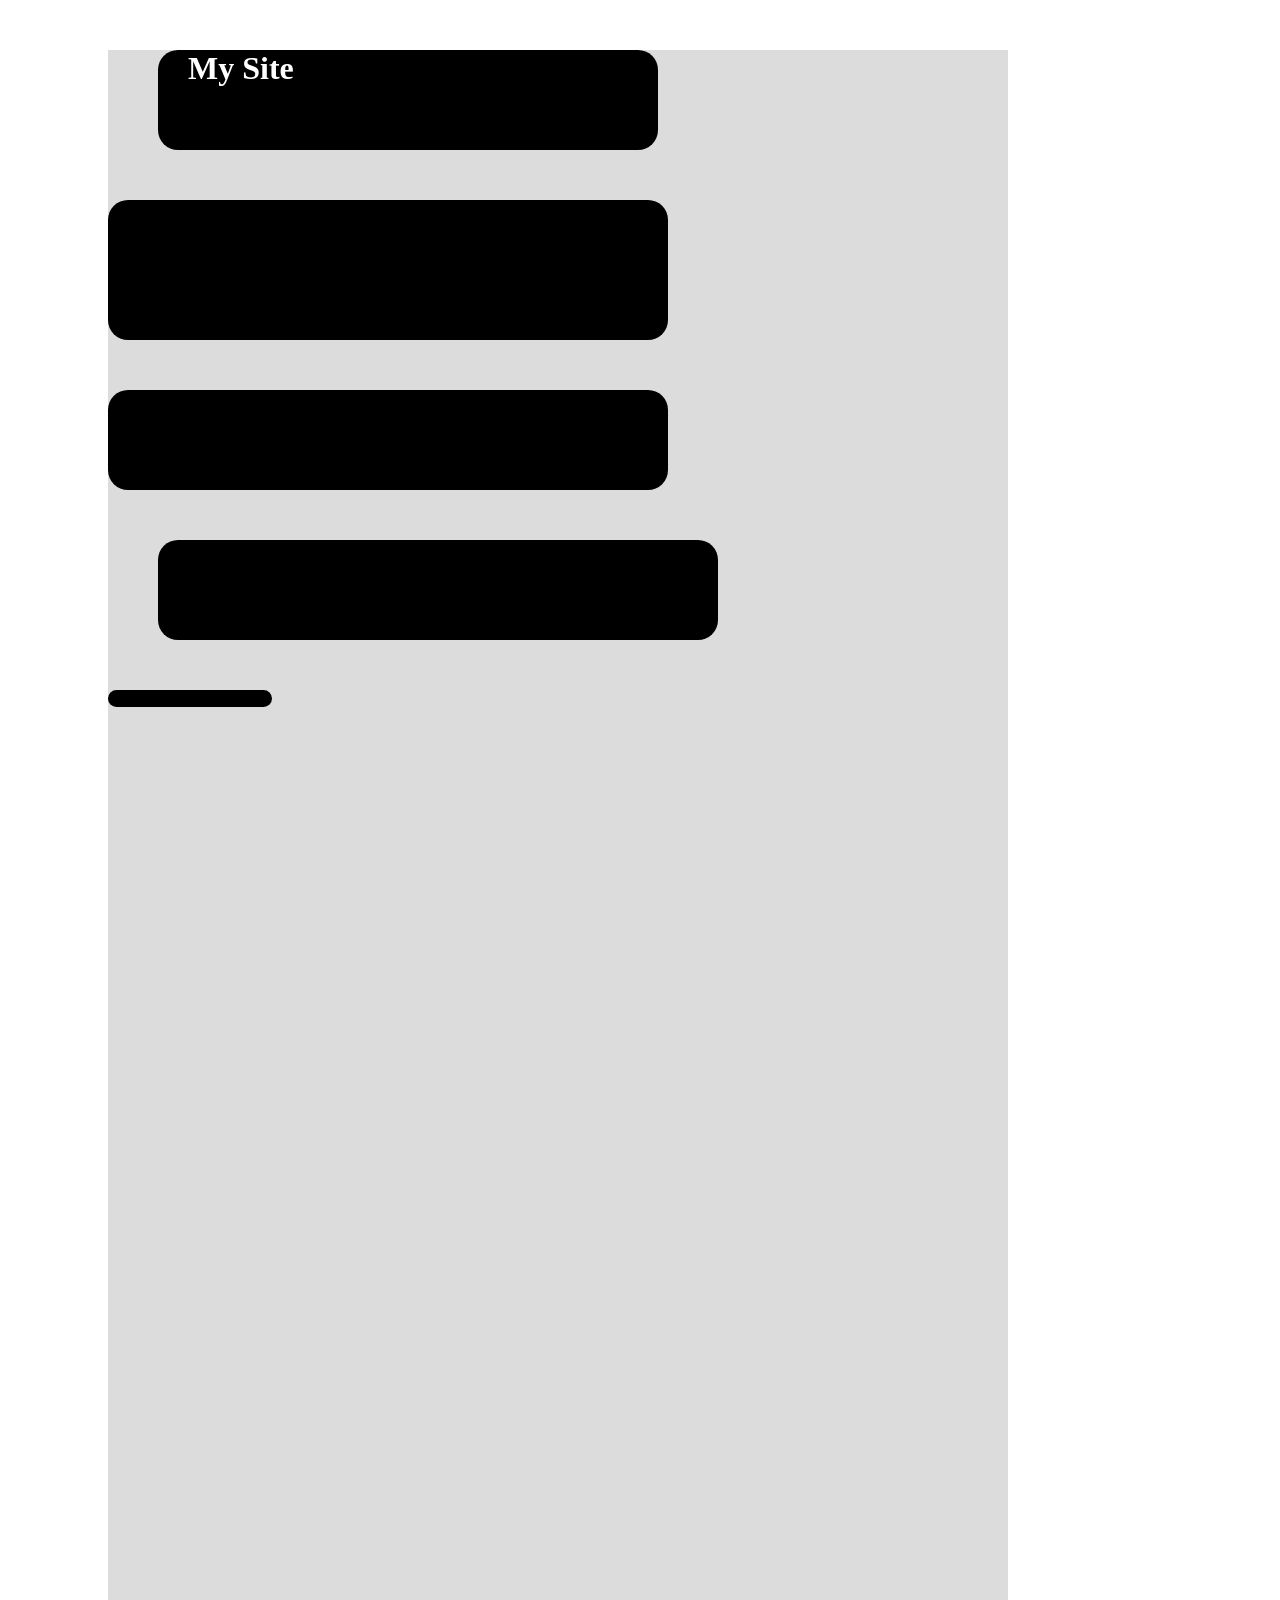
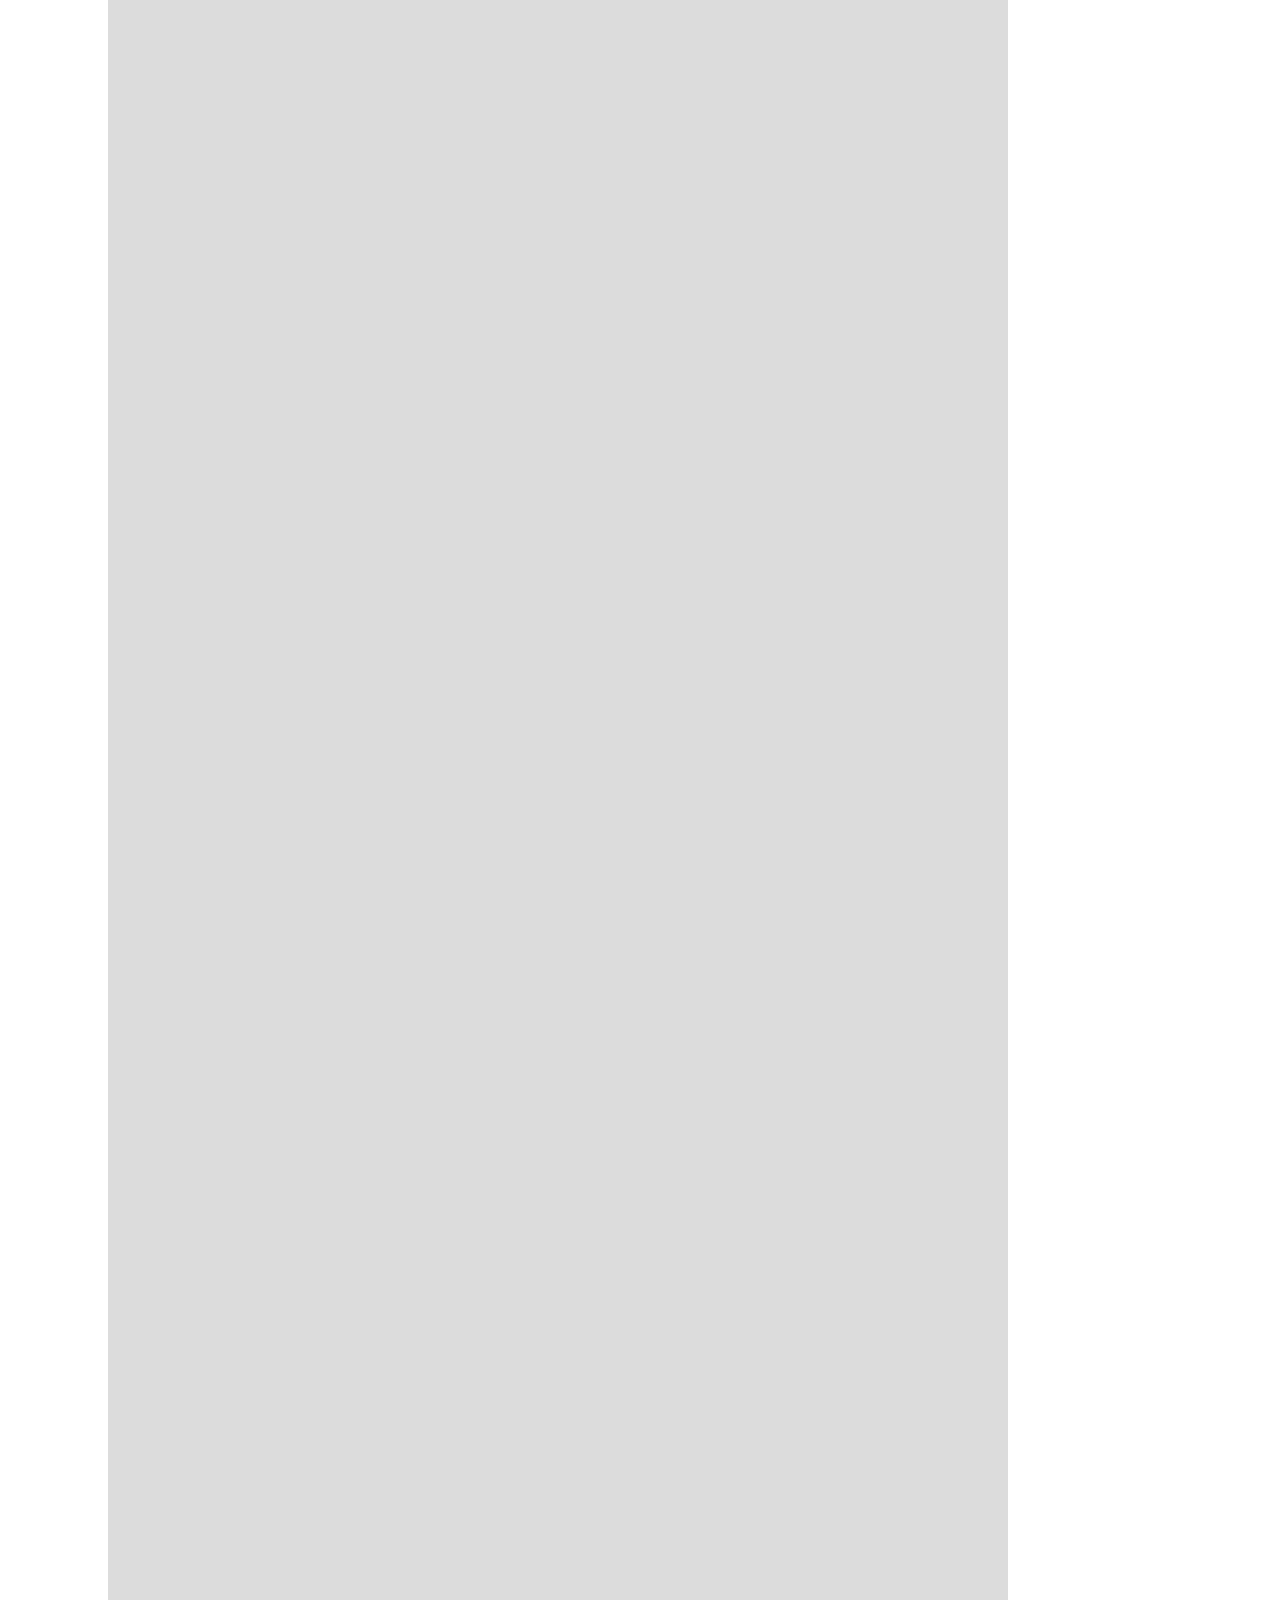
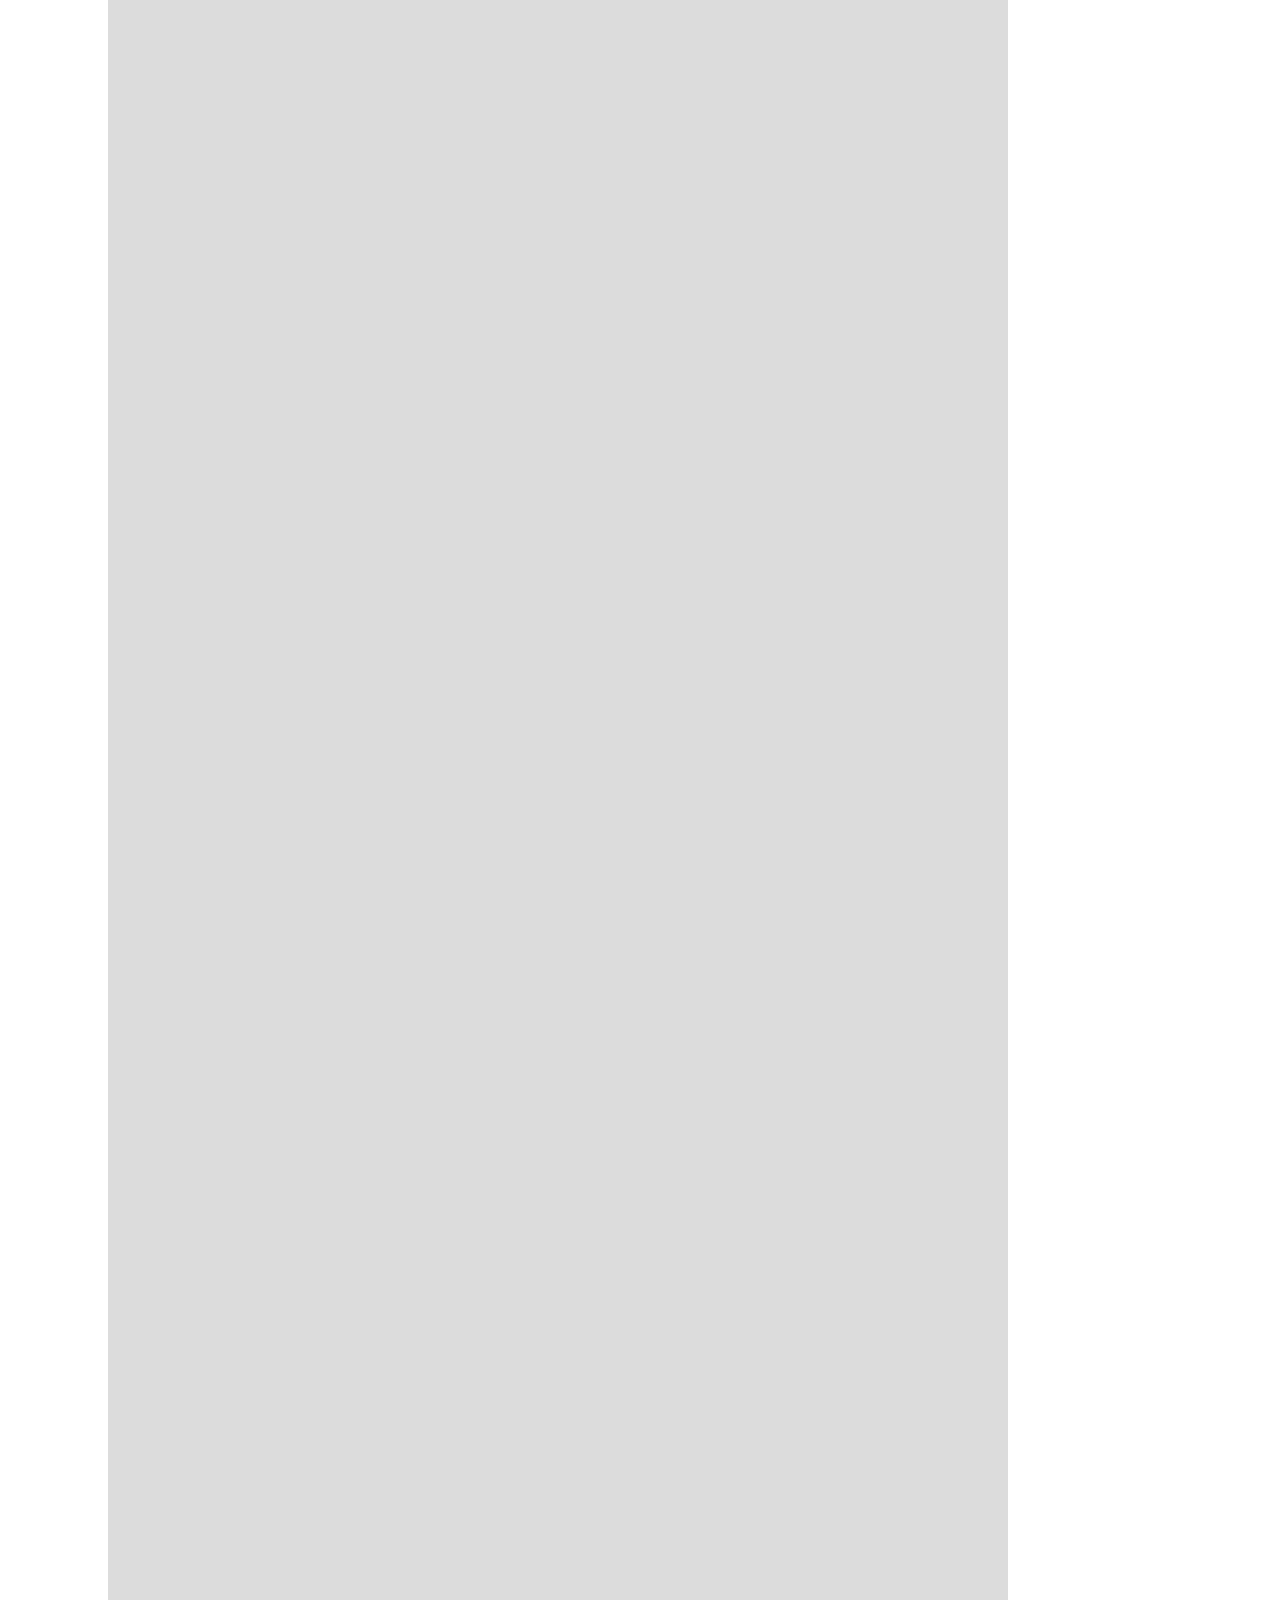
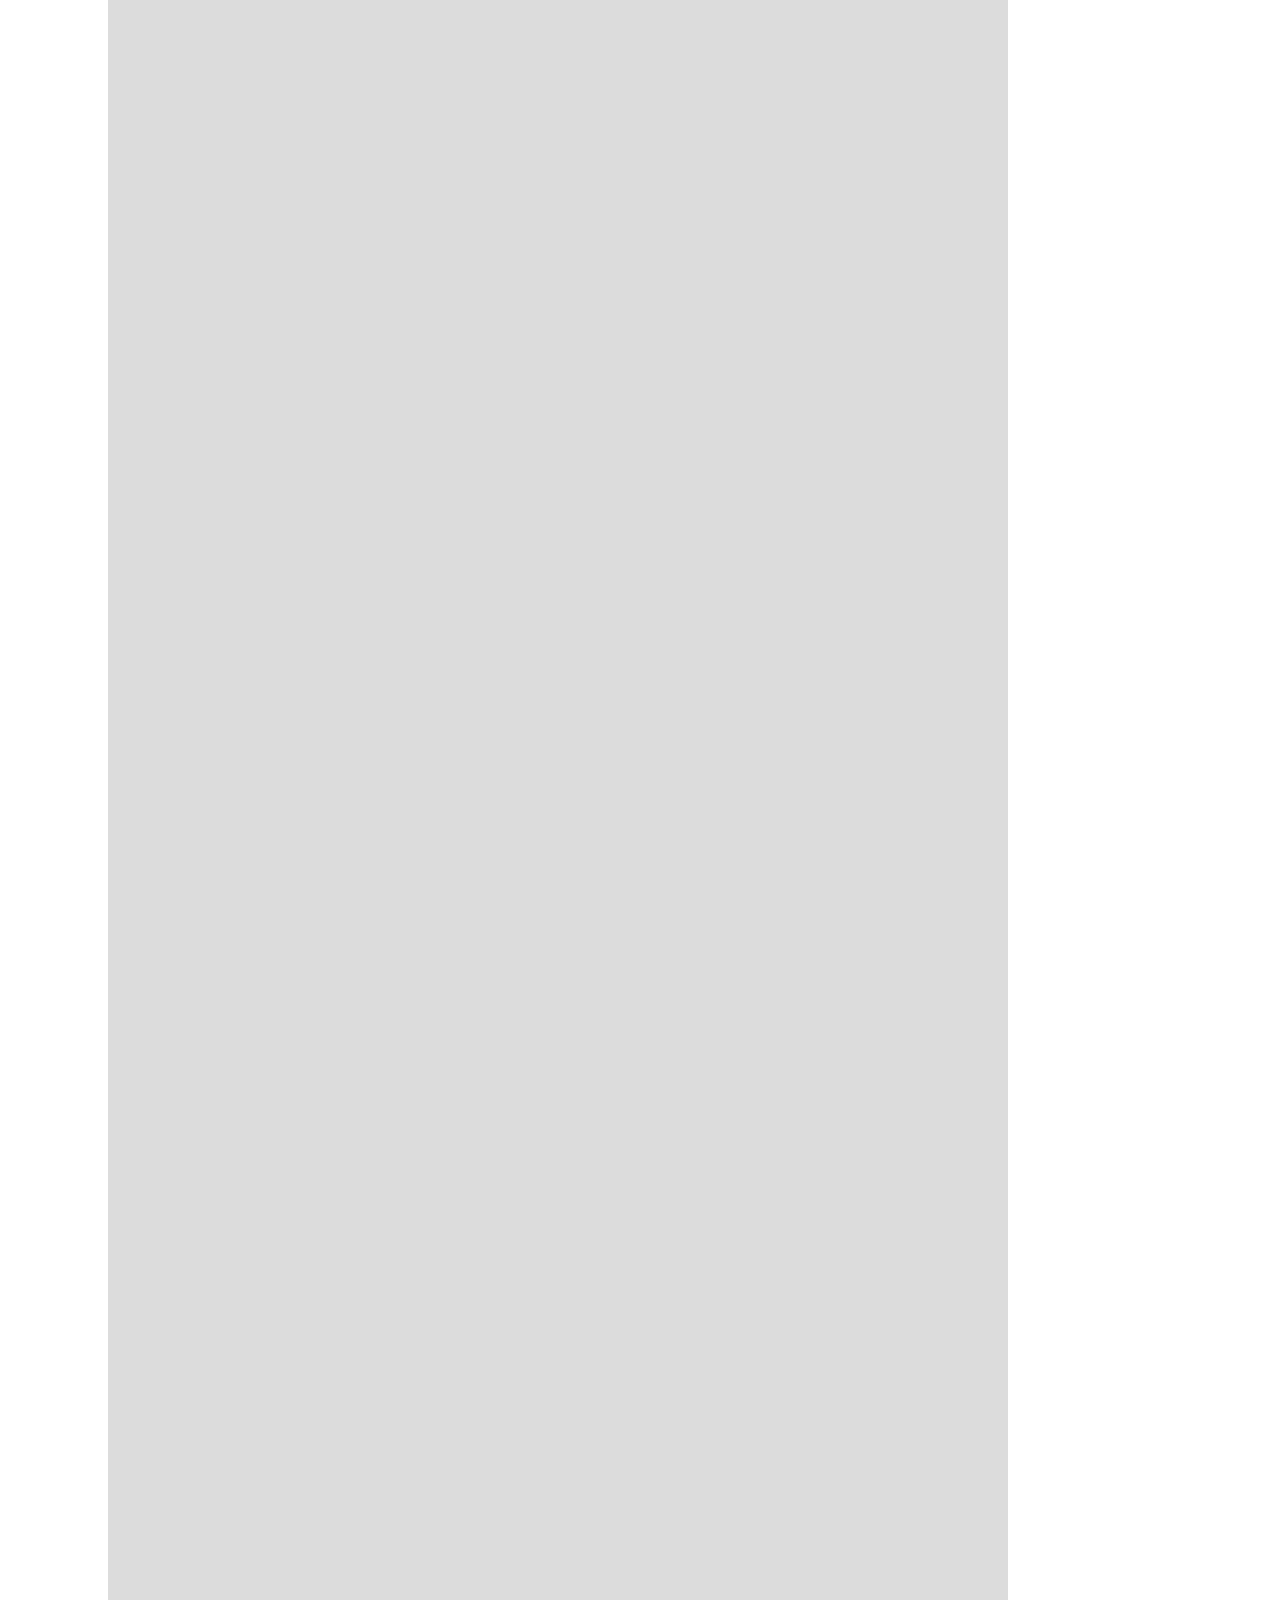
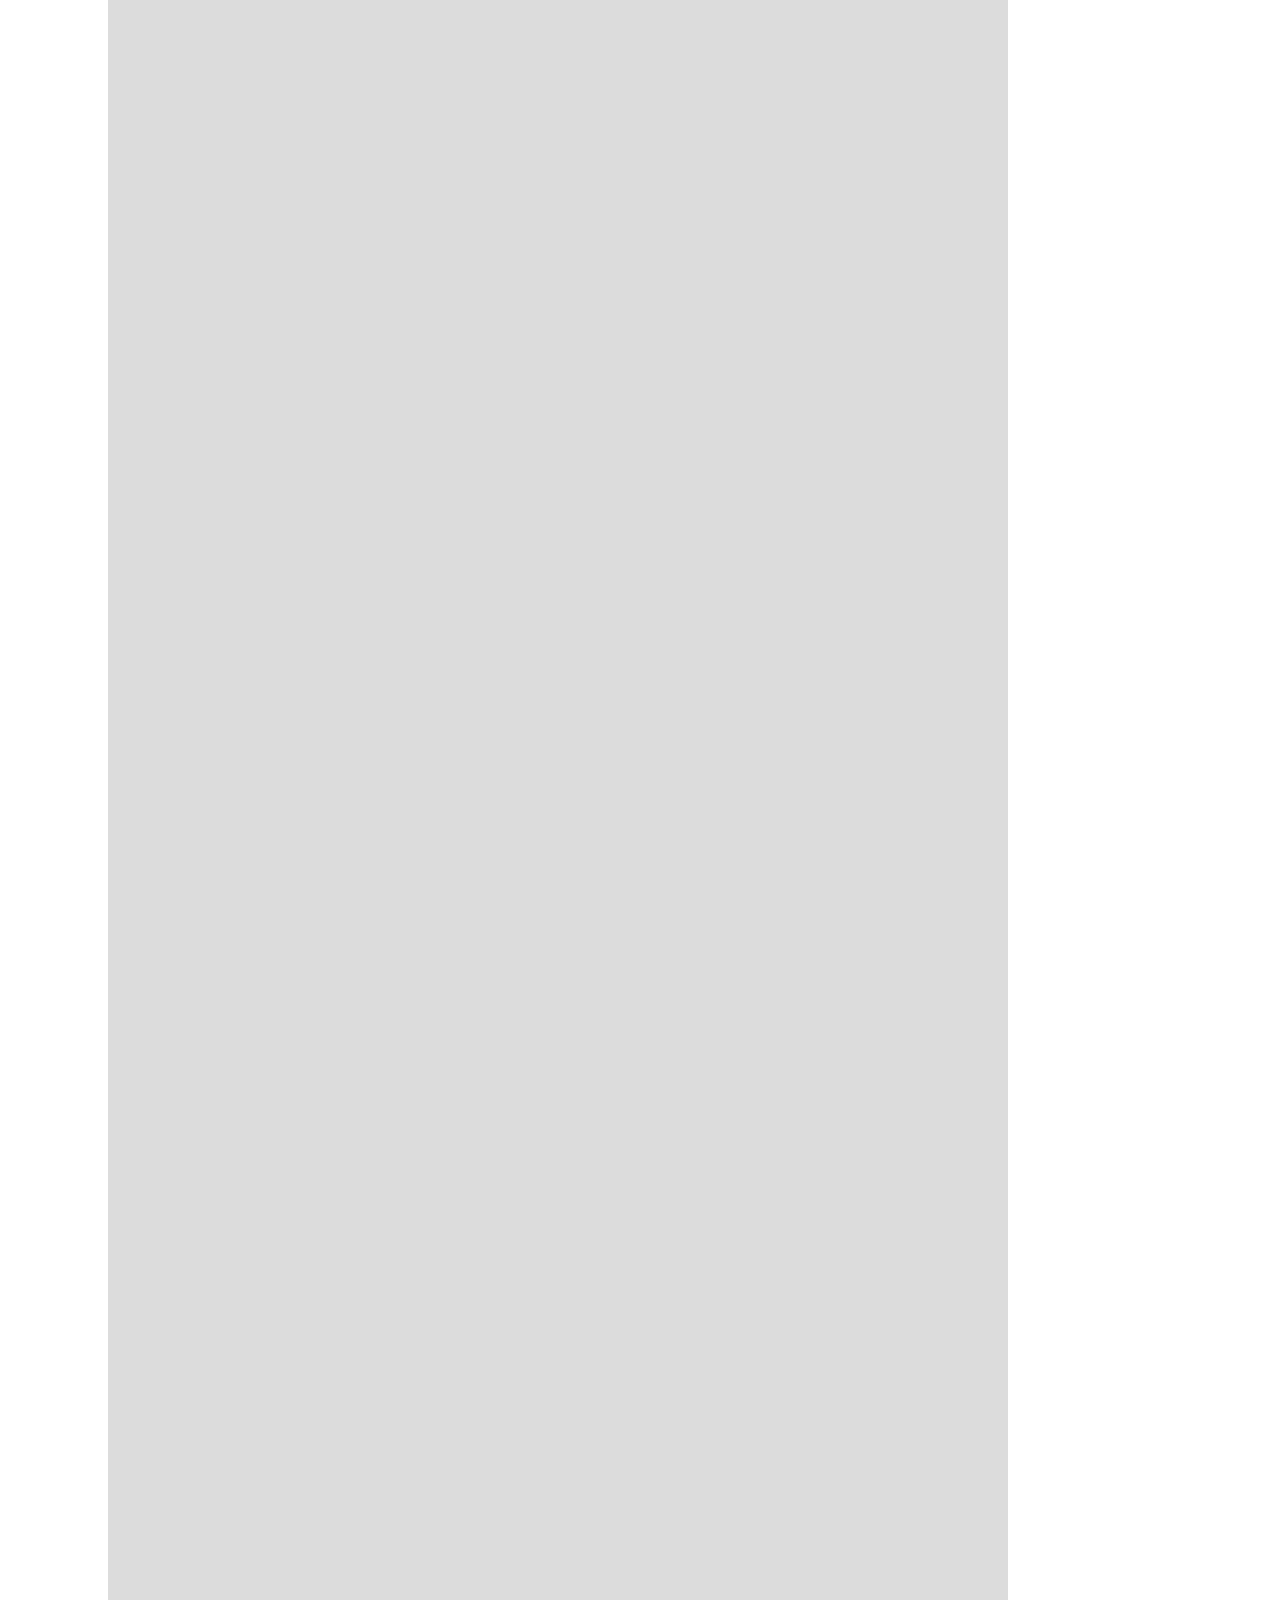
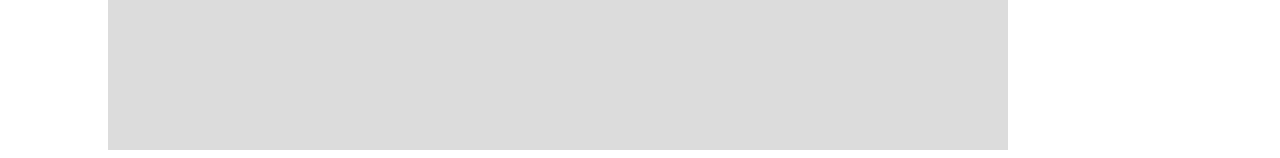
<file: day-eleven/index.html>
<!DOCTYPE html>
<html lang="en">
<head>
    <meta charset="UTF-8">
    <meta name="viewport" content="width=device-width, initial-scale=1.0">
    <title>Simple Margin Demo</title>
    <link rel="stylesheet" href="assets/css/style.css">
</head>
<body>
   <div class="container">
        <div class="box four">
            <h1>My Site</h1>
        </div>
        <div class="box three">box three</div>
        <div class="box two"></div>
        <div class="box one"></div>
        <span class="box inline-demo">Inline Container</span>
        
   </div>
</body>
</html>
</file>
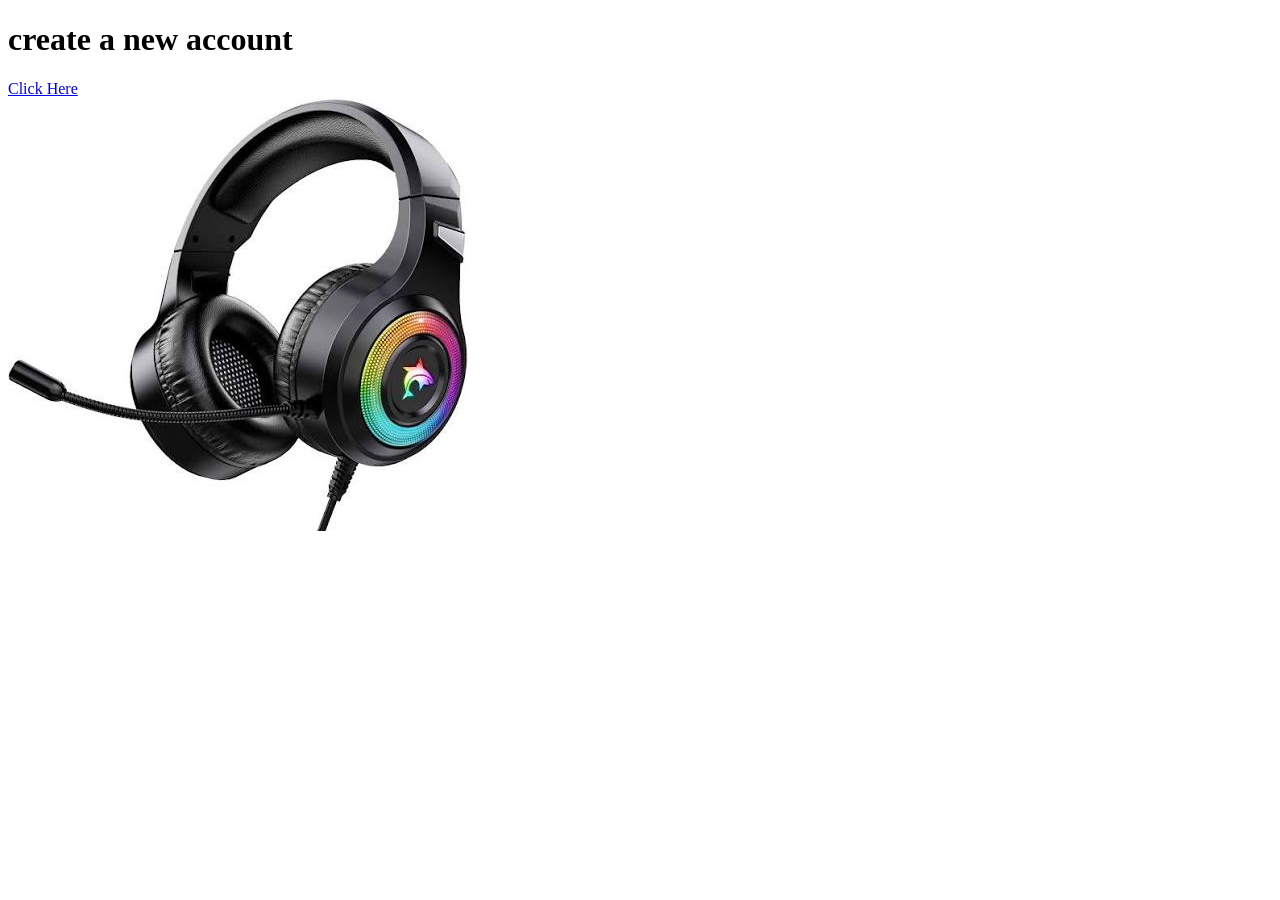
<file: day-eleven/account.html>
<!DOCTYPE html>
<html lang="en">
<head>
    <meta charset="UTF-8">
    <meta name="viewport" content="width=device-width, initial-scale=1.0">
    <title>Document</title><link rel="stylesheet" href="assets/css/about-style.css">
</head>
<body>
    <h1>
        create a new account
    </h1><a href="contact.html">Click Here</a>
    <div class="img"><ins><img src="assets/image/headset.102.jpg" alt=""></ins></div>
</body>
</html>
</file>
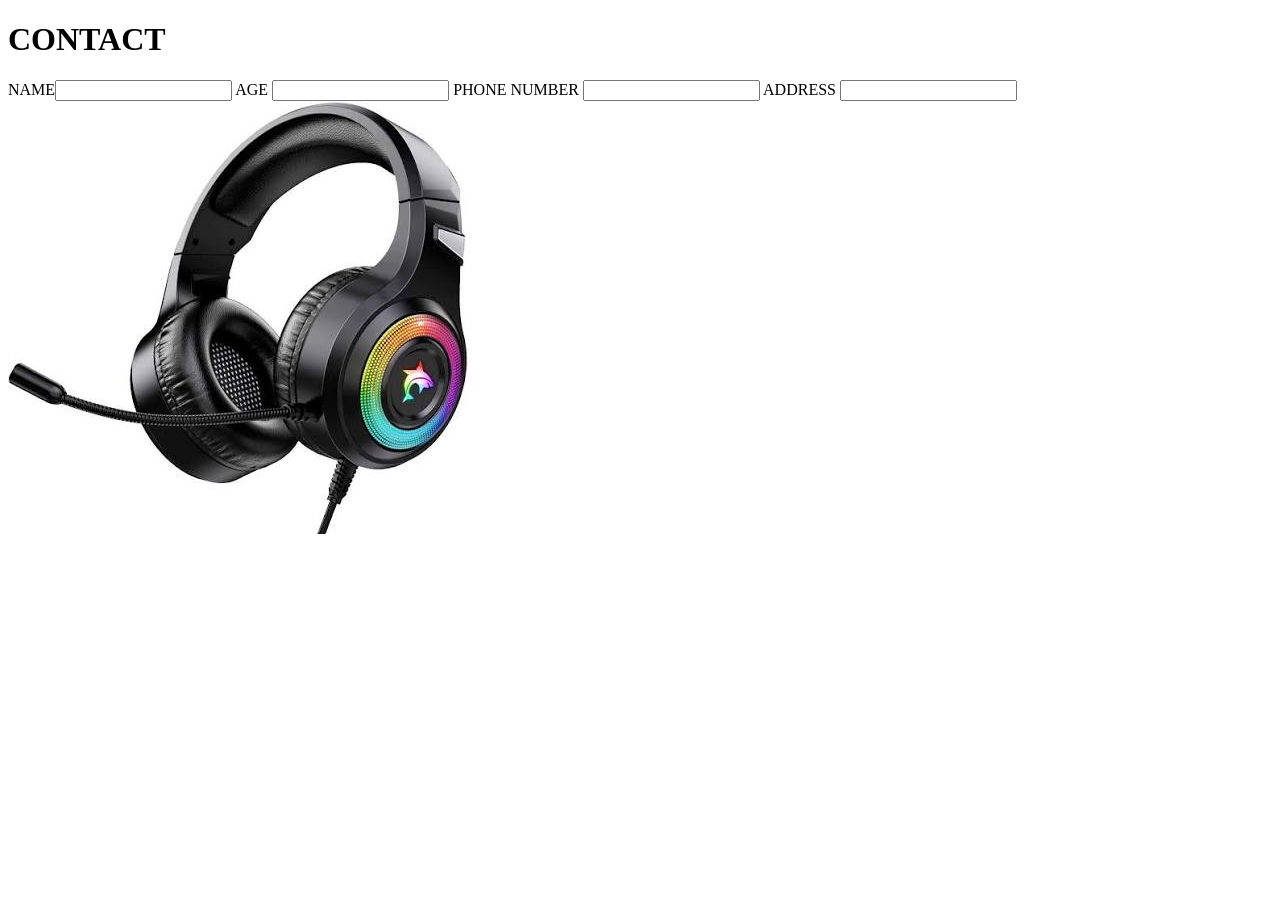
<file: day-eleven/contact.html>
<!DOCTYPE html>
<html lang="en">
<head>
    <meta charset="UTF-8">
    <meta name="viewport" content="width=device-width, initial-scale=1.0">
    <title>Document</title><link rel="stylesheet" href="assets/css/about-style.css">
</head>
<body>
    <h1 class="contact">CONTACT</h1>
    <div>
        <form action="">
            <label for="name">NAME<input type="text" required></label>
            <label for="age">AGE <input type="number"></label>
            <label for="phone">PHONE NUMBER <input type="number" required></label>
            <label for="adress">ADDRESS <input type="text" required></label>
        </form>
        <div><img src="assets/image/headset.102.jpg" alt=""></div>
    </div>

</body>
</html>
</file>
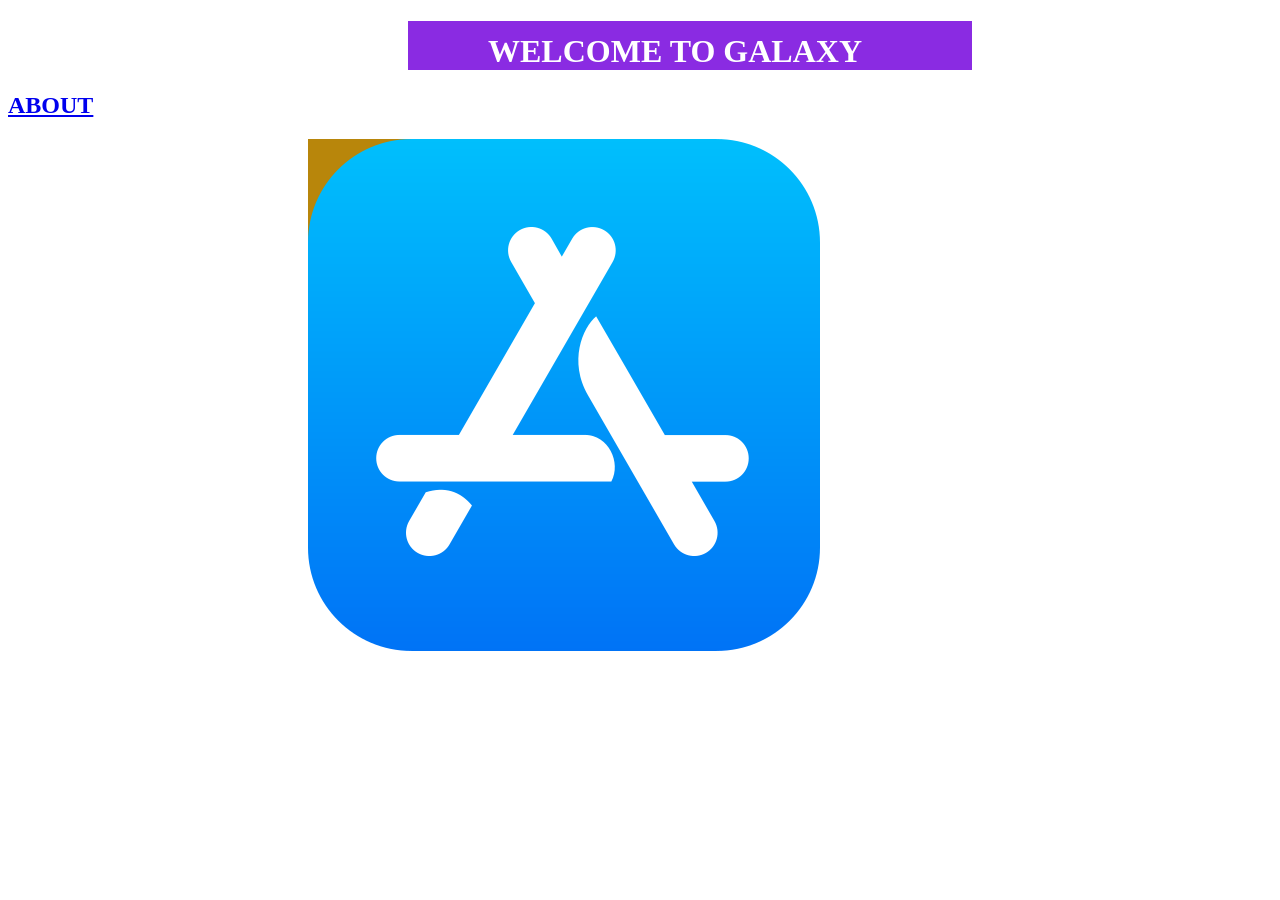
<file: day-eleven/home.html>
<!DOCTYPE html>
<html lang="en">
<head>
    <meta charset="UTF-8">
    <meta name="viewport" content="width=device-width, initial-scale=1.0">
    <title>Document</title><link rel="stylesheet" href="assets/css/about-style.css">
</head>
<body>
    <h1 class="welcome">WELCOME TO GALAXY</h1>
    <h2 class="about"><a href="about.html">ABOUT</a></h2>
    <header class="image"><img src="assets/image/logo.png" alt=""></header>
</body>
</html>
</file>
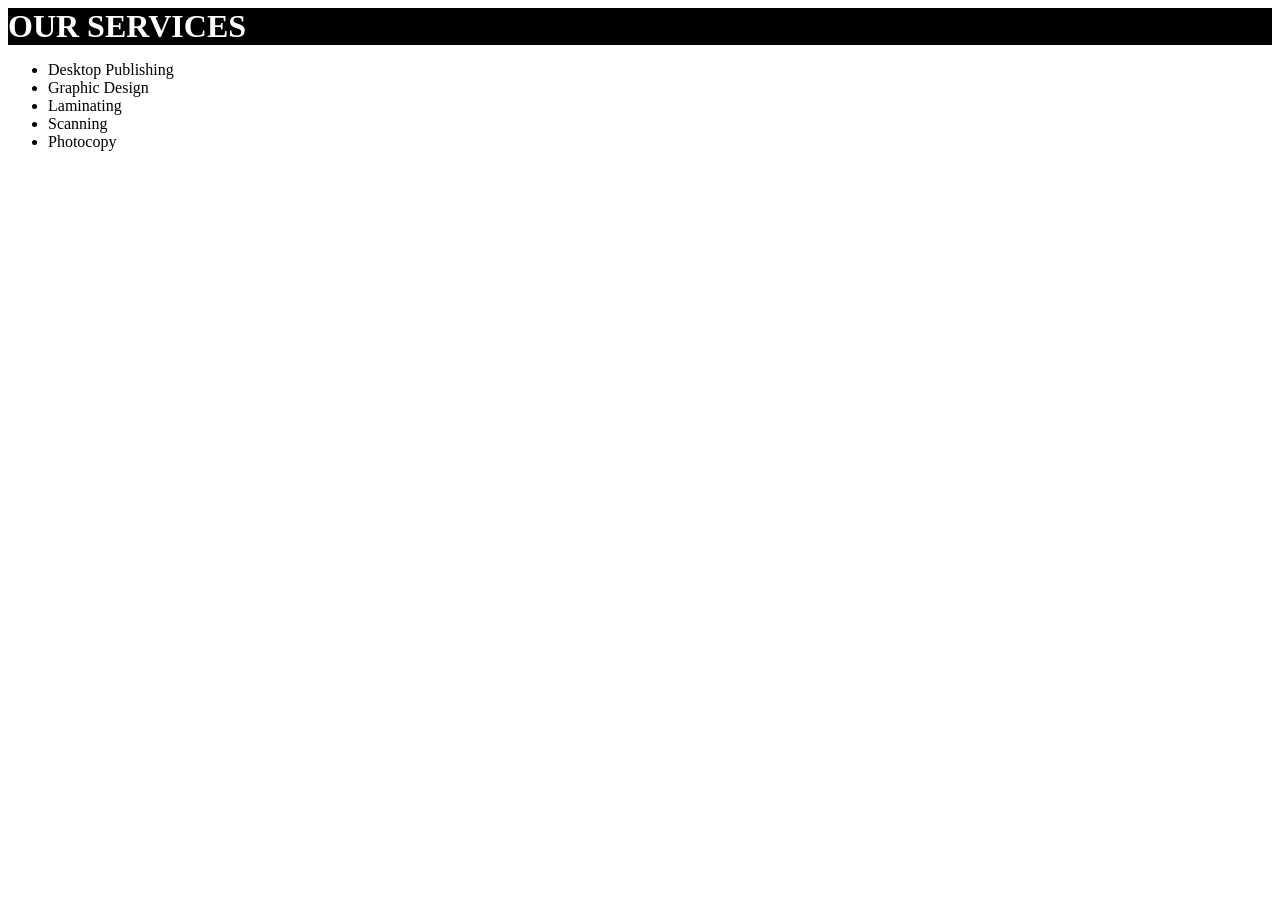
<file: day-eleven/services.html>
<html lang="en">
<head>
    <meta charset="UTF-8">
    <meta name="viewport" content="width=device-width, initial-scale=1.0">
    <title>Services</title><link rel="stylesheet" href="assets/css/about-style.css">
</head>
<body>
   <h1 class="os">OUR SERVICES</h1>
   <ul>
    <li>Desktop Publishing</li>
    <li>Graphic Design</li>
    <li>Laminating</li>
    <li>Scanning</li>
    <li>Photocopy</li>
   </ul> 
</body>
</html>
</file>
<file: day-eleven/assets/css/style.css>
.container{
    width: 900px;
    height: 900vh;
    background-color: #dcdcdc;
   margin-top: 10px;
  margin-left: 100px;
    
}
    

        

.box{
    width: 500px;
     height: 100px;
    background-color: black;
    border-radius: 20px;
    padding: 0 30px;
    /* top-bottom left-right */

}
     
     
     .four{
        margin: 50px 10px 0 50px;
        color: white;
        padding-right: 30px;
        /* top right bottom left */
        box-sizing: border-box;
    }
        .three{
            margin: 50px 0 50px ;
            /* top left-right bottom */ 
            padding: 20px 30px ;           
        }
        .two{
            margin: 50px 5opx;
            /* top-bottom left-right */
        }
        .one{
            margin: 50px;
            /* t0p-bottom-left-right */
        }
        .inline-demo{
            /* display;block */
            margin:- 50px;
            
        }
</file>
<file: day-eleven/assets/css/about-style.css>
.os{
    background-color: black;
    color: white;
    margin: auto;
}
.logo{
    margin-left: 400px;
    background-color: aqua;
    color: black;
    width: 400px;
    height: 60px;
    padding-left: 80px;
    padding-top: 12px;
    font-size: x-large;
    font-weight: 700;
    
}
.welcome{
    margin-left: 400px;
    background-color: blueviolet;
    color: white;
    padding-left: 80px;
    padding-top: 12px;
    font-size: xx-large;
    font-weight: 900;
    margin-right: 300px;
}
.image{
    margin-left: 300px;
    background-color: darkgoldenrod;
    margin-top: 20px;
    width: 200px;
    height: 150px;

}
.ABOUT{
    margin-left: 150PX;
    background-color: cadetblue;
    color: black;
    font-size: larger;
    font-weight: 400;
}
</file>
